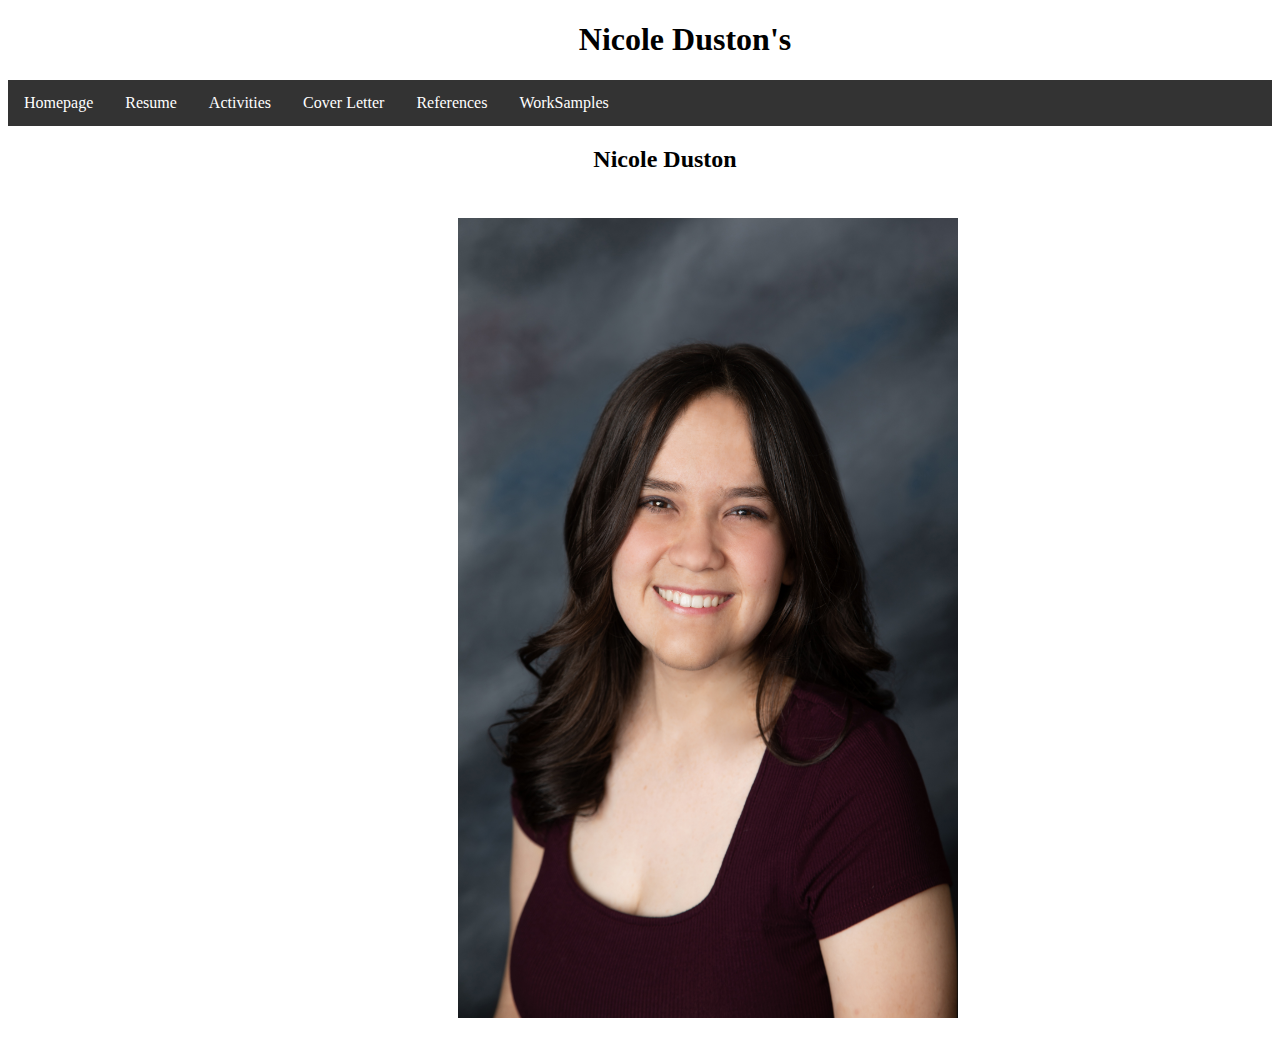
<file: index.html>
<!DOCTYPE html>
<html>
<head>
  

  <link rel="stylesheet" href="style.css">

  <style>
<link rel="stylesheet" href="style.css">



   

p1   {color: black;}
    
div {
  padding-top: 60px;
  padding-right: 30px;
  padding-bottom: 50px;
  padding-left: 30px;
}
</style>

<title>Nicole Duston</title>
</head>

<body>

<h1> Nicole Duston's </h1>
 
<! NAV VAR> 
 
<ul>
  <li><a href="index.html">Homepage</a></li>
  <li><a href="Resume.html">Resume </a></li>
   <li><a href="activities.html">Activities</a></li>
   <li><a href="coverletter.html">Cover Letter</a></li>
 <li><a href="ref.html">References </a></li>
   <li><a href="WorkSamples.html">WorkSamples</a></li>
          
                             
</ul>
  
  
        <h2> Nicole Duston </h2>
  
  <img src=" DustonNicole22269-012.jpg" alt="photo" width="500" height="800"style="vertical-align:middle;margin:25px 450px">



</body>
</html>
</file>
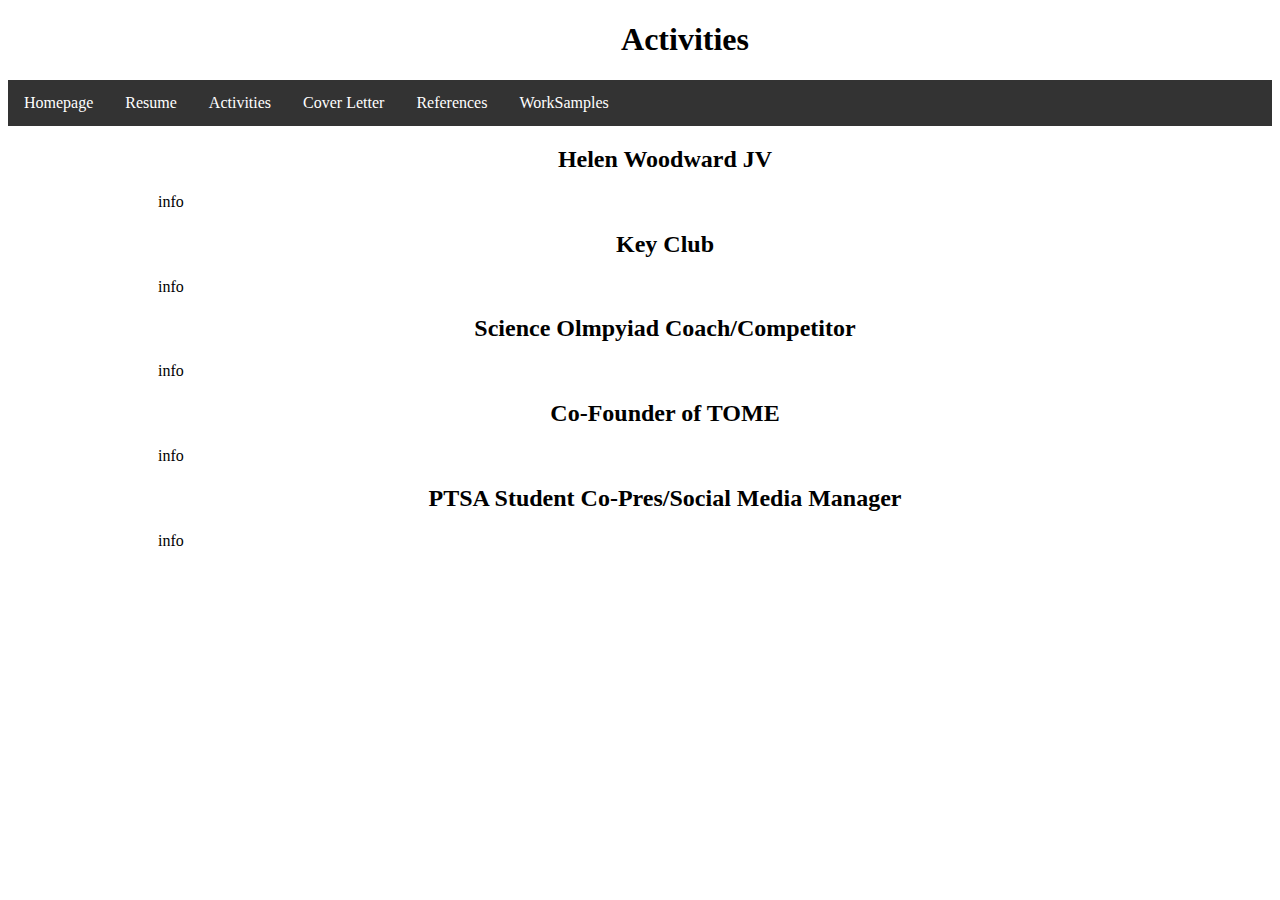
<file: activities.html>
<!DOCTYPE html>
<html>
<head>
  

  <link rel="stylesheet" href="style.css">

  <style>
<link rel="stylesheet" href="style.css">



   

p1   {color: black;}
    
div {
  padding-top: 60px;
  padding-right: 30px;
  padding-bottom: 50px;
  padding-left: 30px;
}
</style>

<title>Activities</title>
</head>

<body>

<h1> Activities</h1>
 
<! NAV VAR> 
 
<ul>
  <li><a href="index.html">Homepage</a></li>
  <li><a href="Resume.html">Resume </a></li>
   <li><a href="activities.html">Activities</a></li>
   <li><a href="coverletter.html">Cover Letter</a></li>
 <li><a href="ref.html">References </a></li>
   <li><a href="WorkSamples.html">WorkSamples</a></li>
          
                             
</ul>
  <h2> Helen Woodward JV  </h2>
  <p> info </p> 
<h2> Key Club  </h2>
  <p> info </p> 
  <h2> Science Olmpyiad Coach/Competitor </h2>
  <p> info </p> 
    <h2> Co-Founder of TOME </h2>
  <p> info </p>
    <h2> PTSA Student Co-Pres/Social Media Manager </h2>
  <p> info </p>
  
 
</body>
</file>
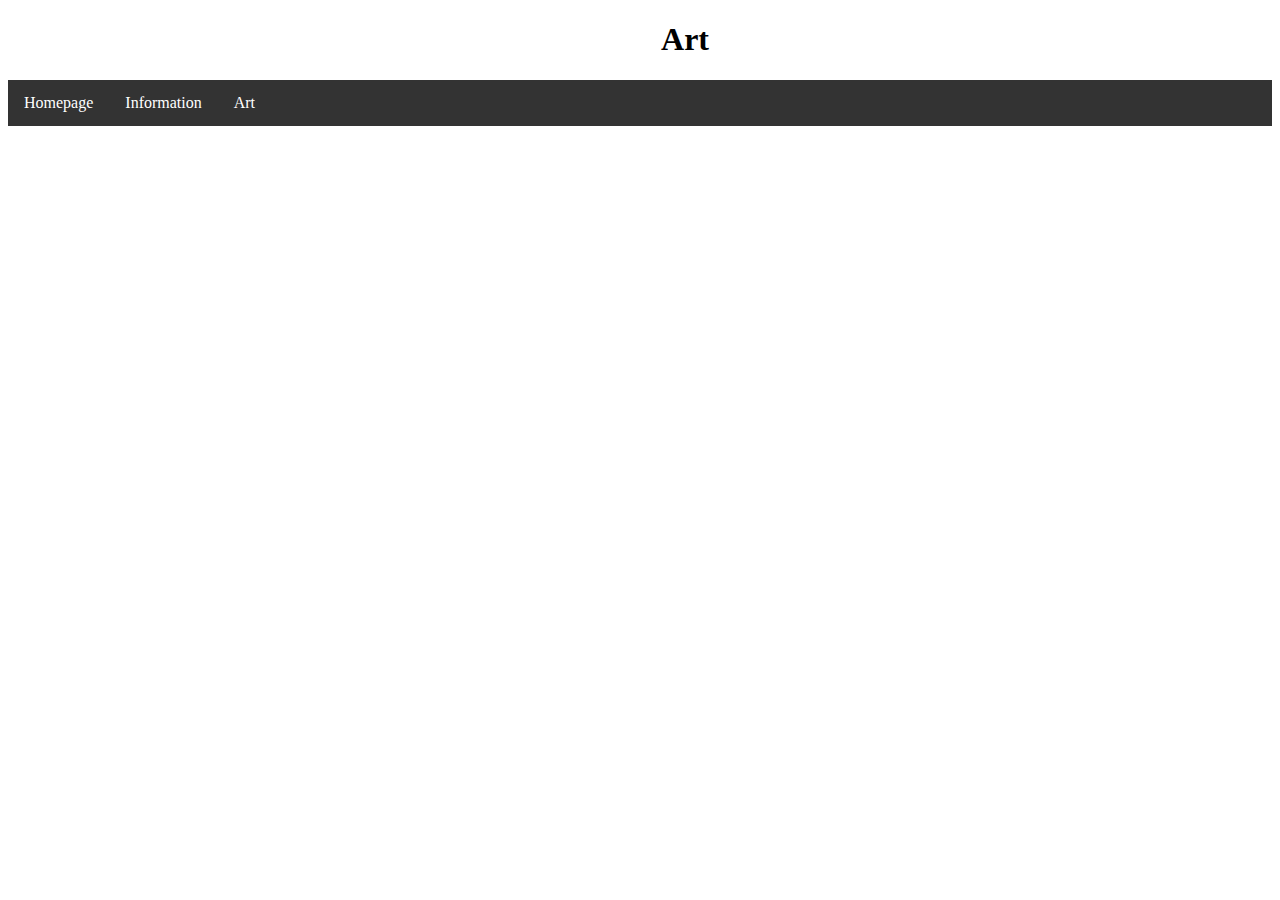
<file: art.html>
<!DOCTYPE html>
<html>
<head>
  

  <link rel="stylesheet" href="style.css">

  <style>
<link rel="stylesheet" href="style.css">



   

p1   {color: black;}
    
div {
  padding-top: 60px;
  padding-right: 30px;
  padding-bottom: 50px;
  padding-left: 30px;
}
</style>

<title>Nicole's Art</title>
</head>

<body>

<h1> Art</h1>

<! NAV VAR> 
 
<ul>
  <li><a href="index.html">Homepage</a></li>
  <li><a href="info.html">Information</a></li>
  <li><a href="art.html">Art</a></li>
                          
                             
</ul>

     


</body>
</html>
</file>
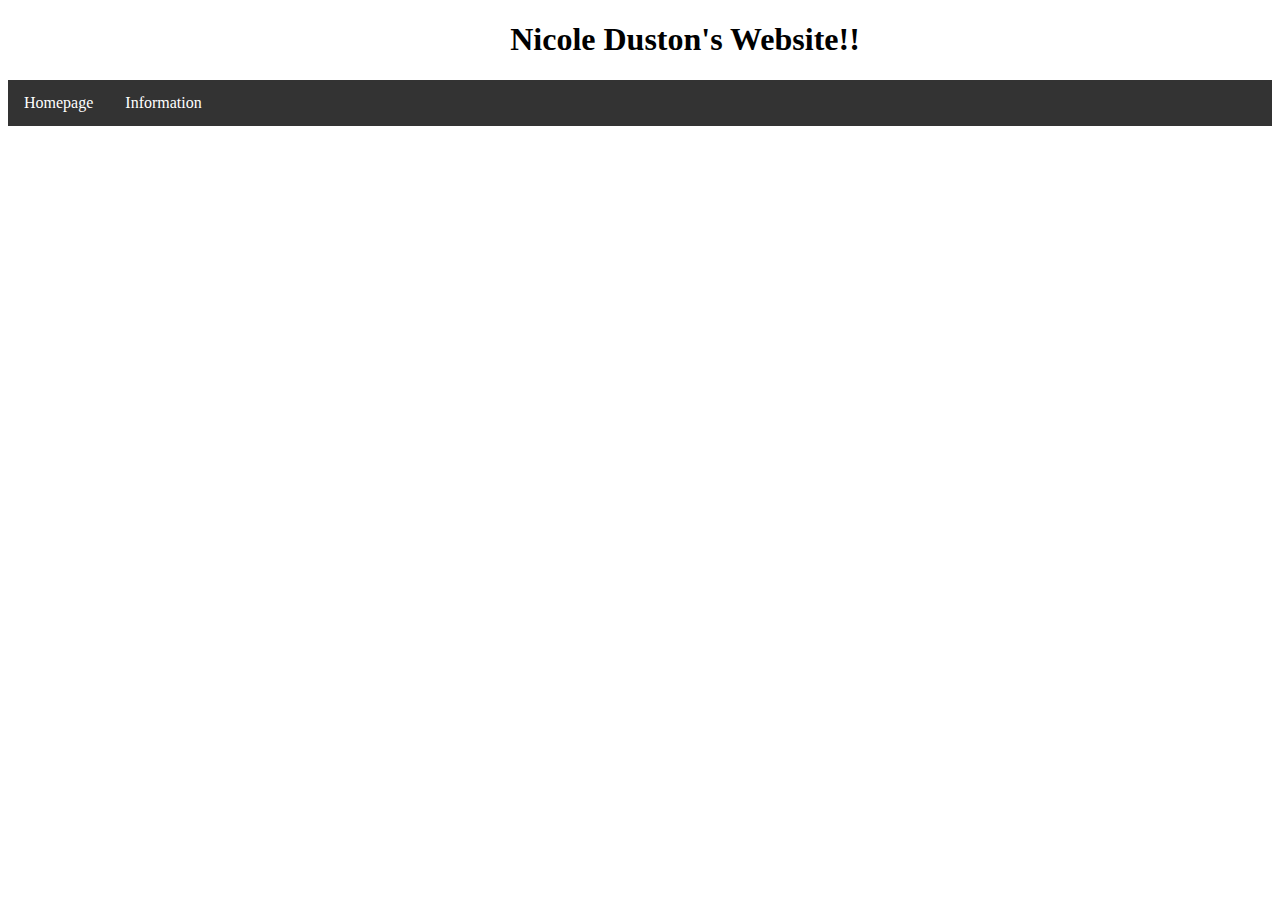
<file: hompage.html>
<!DOCTYPE html>
<html>
<head>
  

  <link rel="stylesheet" href="style.css">

  <style>
<link rel="stylesheet" href="style.css">



   

p1   {color: black;}
    
div {
  padding-top: 60px;
  padding-right: 30px;
  padding-bottom: 50px;
  padding-left: 30px;
}
</style>

<title>Nicole Duston Website</title>
</head>

<body>

<h1> Nicole Duston's Website!!</h1>

<! NAV VAR> 
 
<ul>
  <li><a href="home.html">Homepage</a></li>
  <li><a href="info.html">Information</a></li>

                          
                             
</ul>




</body>
</html>
</file>
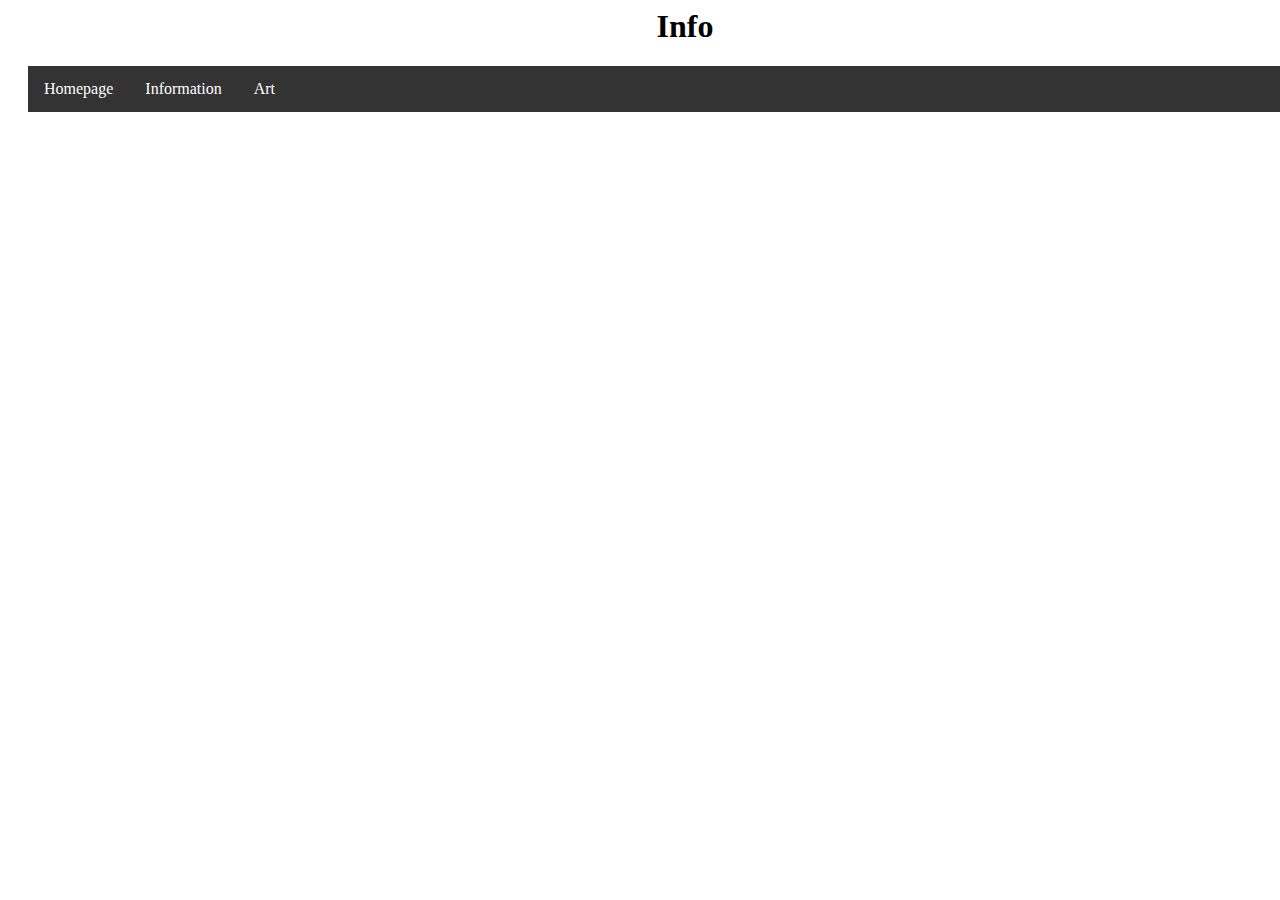
<file: info.html>
<html>
<head>
  

  <link rel="stylesheet" href="style.css">

  <style>
<link rel="stylesheet" href="style.css">



   

p1   {color: black;}
    
div {
  padding-top: 60px;
  padding-right: 30px;
  padding-bottom: 50px;
  padding-left: 30px;
}
</style>

<title>Info</title>
</head>

<body>

<h1> Info </h1>

<! NAV VAR> 
 
<ul>
  <li><a href="index.html">Homepage</a></li>
  <li><a href="info.html">Information</a></li>
  <li><a href="art.html">Art</a></li>
                          
                             
</ul>

     


</body>
</html>
</file>
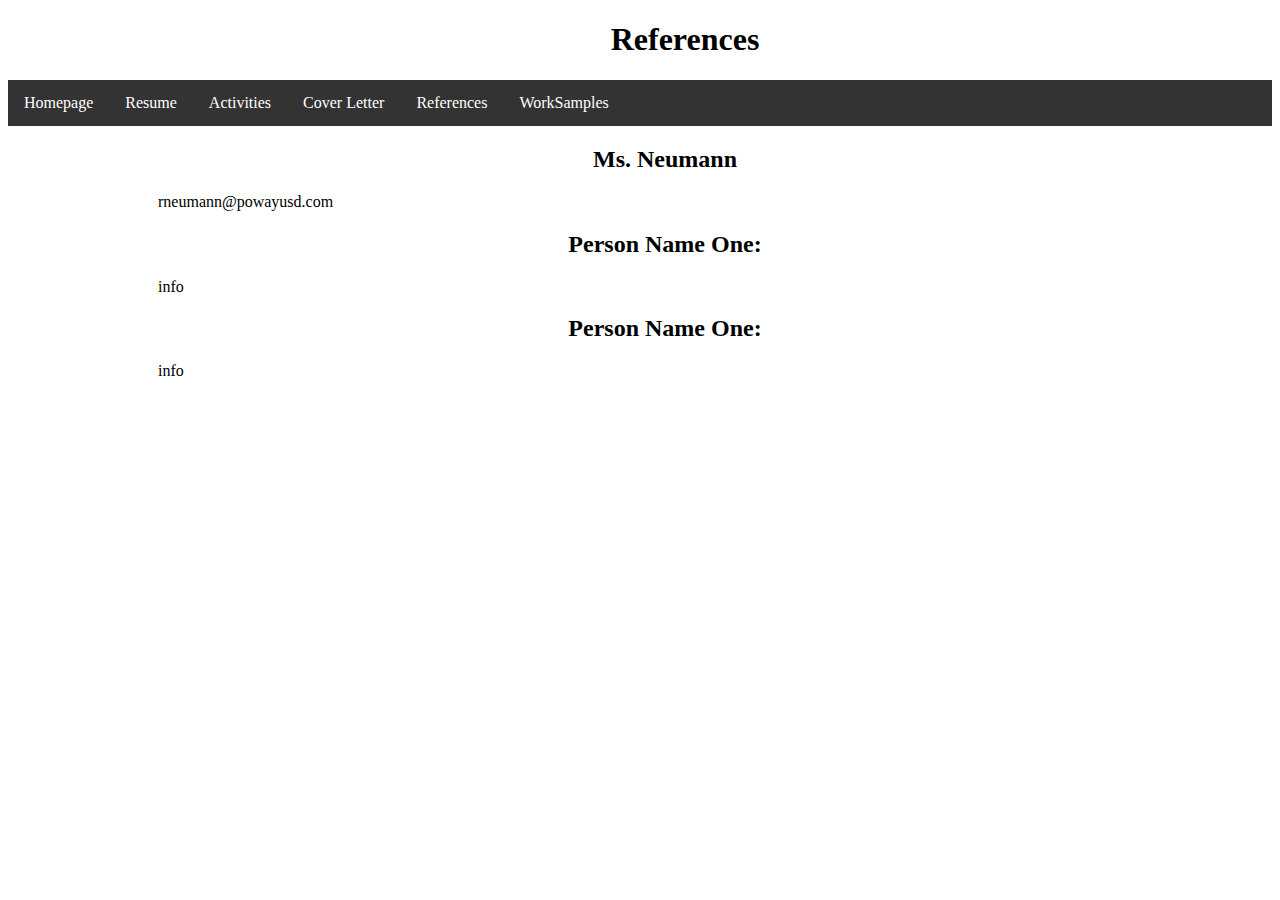
<file: ref.html>
<!DOCTYPE html>
<html>
<head>
  

  <link rel="stylesheet" href="style.css">

  <style>
<link rel="stylesheet" href="style.css">



   

p1   {color: black;}
    
div {
  padding-top: 60px;
  padding-right: 30px;
  padding-bottom: 50px;
  padding-left: 30px;
}
</style>

<title>References</title>
</head>

<body>

<h1>References</h1>
 
<! NAV VAR> 
 
<ul>
  <li><a href="index.html">Homepage</a></li>
  <li><a href="Resume.html">Resume </a></li>
   <li><a href="activities.html">Activities</a></li>
   <li><a href="coverletter.html">Cover Letter</a></li>
 <li><a href="ref.html">References </a></li>
   <li><a href="WorkSamples.html">WorkSamples</a></li>
          
                             
</ul>
  <h2> Ms. Neumann</h2>
  <p> rneumann@powayusd.com </p>
    <h2> Person Name One: </h2>
  <p> info </p>
    <h2> Person Name One: </h2>
  <p> info </p>

</body>
</file>
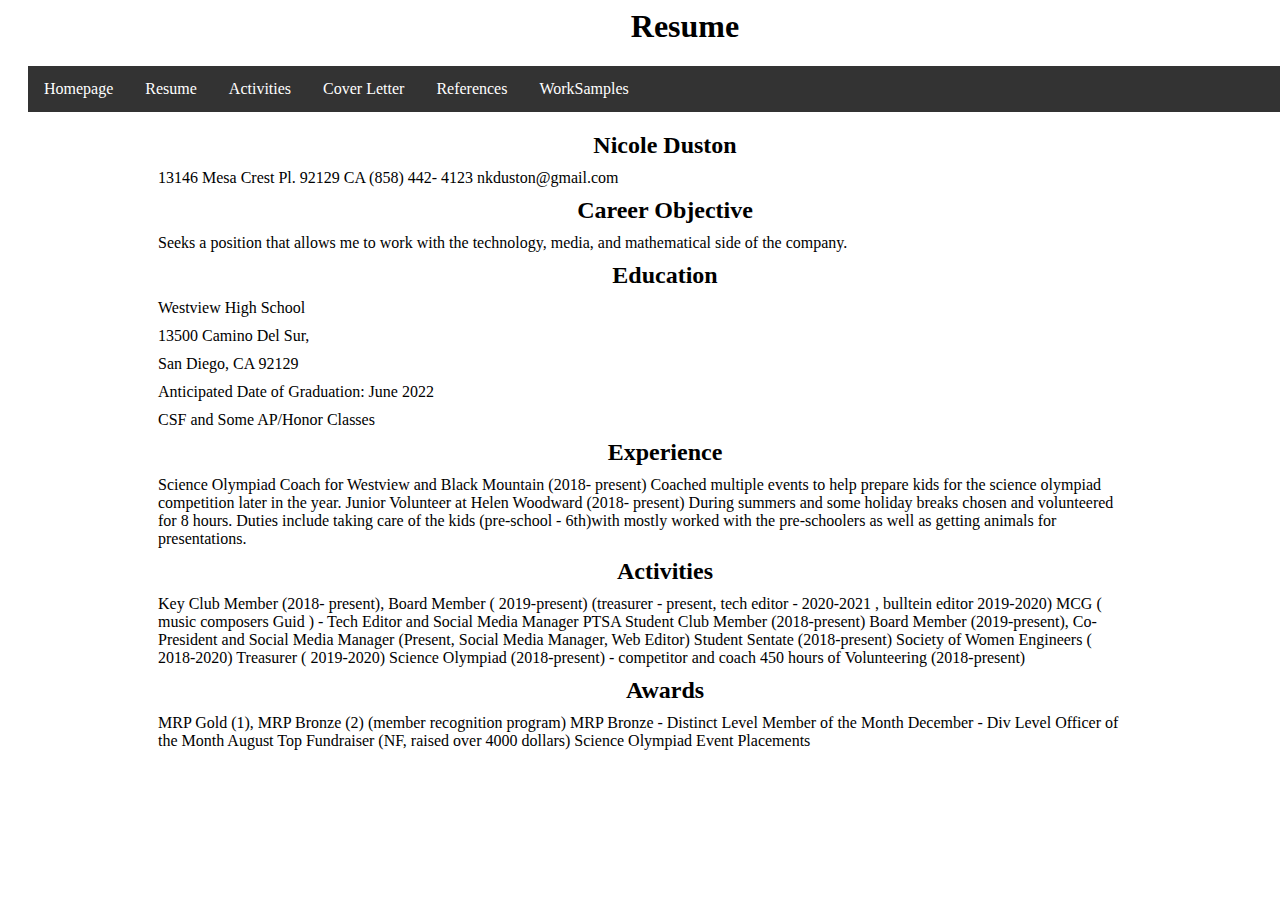
<file: Resume.html>
<html>
<head>
  

  <link rel="stylesheet" href="style.css">

  <style>
<link rel="stylesheet" href="style.css">



   
p1   {color: black;}
    
div {
  padding-top: 30px;
  padding-right: 30px;
  padding-bottom: 50px;
  padding-left: 30px;
}
</style>

<title>Resume</title>
</head>

<body>

<h1> Resume </h1>

<! NAV VAR> 
 
<ul>
  <li><a href="index.html">Homepage</a></li>
  <li><a href="Resume.html">Resume </a></li>
   <li><a href="activities.html">Activities</a></li>
   <li><a href="coverletter.html">Cover Letter</a></li>
 <li><a href="ref.html">References </a></li>
   <li><a href="WorkSamples.html">WorkSamples</a></li>
          
                             
</ul>


  <h2> Nicole Duston </h2> 

<p> 13146 Mesa Crest Pl. 92129 CA
(858) 442- 4123
nkduston@gmail.com </p>

  <h2> Career Objective </h2> 

<p> 
Seeks a position that allows me to work with the technology, media, and mathematical side of the company. </p> 	
  <h2> Education </h2> 


  <p> Westview High School </p>
  <p> 13500 Camino Del Sur, </p>
 <p> San Diego, CA 92129  </p>
 <p>Anticipated Date of Graduation: June 2022 </p>
 <p>CSF and Some AP/Honor Classes </p> 
<h2>Experience </h2> 

<p> Science Olympiad Coach  for Westview and Black Mountain (2018- present) 
Coached multiple events to help prepare kids for the science olympiad competition later in the year.
Junior Volunteer at Helen Woodward (2018- present) 
During summers and some holiday breaks chosen and volunteered for 8 hours. Duties include taking care of the kids (pre-school - 6th)with mostly worked with the pre-schoolers as well as getting animals for presentations.  </p> 
<h2>Activities </h2> 

<p> Key Club Member (2018- present), Board Member ( 2019-present) (treasurer - present, tech editor - 2020-2021 , bulltein editor 2019-2020)
MCG ( music composers Guid ) - Tech Editor and Social Media Manager 
PTSA Student Club Member (2018-present) Board Member (2019-present), Co-President and Social Media Manager (Present, Social Media Manager, Web Editor) 
Student Sentate (2018-present)
Society of Women Engineers ( 2018-2020) Treasurer ( 2019-2020) 
Science Olympiad (2018-present) - competitor and coach 
450 hours of Volunteering (2018-present) </p>
<h2>Awards</h2> 

<p>MRP Gold (1), MRP Bronze (2) (member recognition program)
MRP Bronze - Distinct Level
Member of the Month December - Div Level
Officer of the Month August
Top Fundraiser (NF, raised over 4000 dollars)
Science Olympiad Event Placements </p>





</body>
</html>
</file>
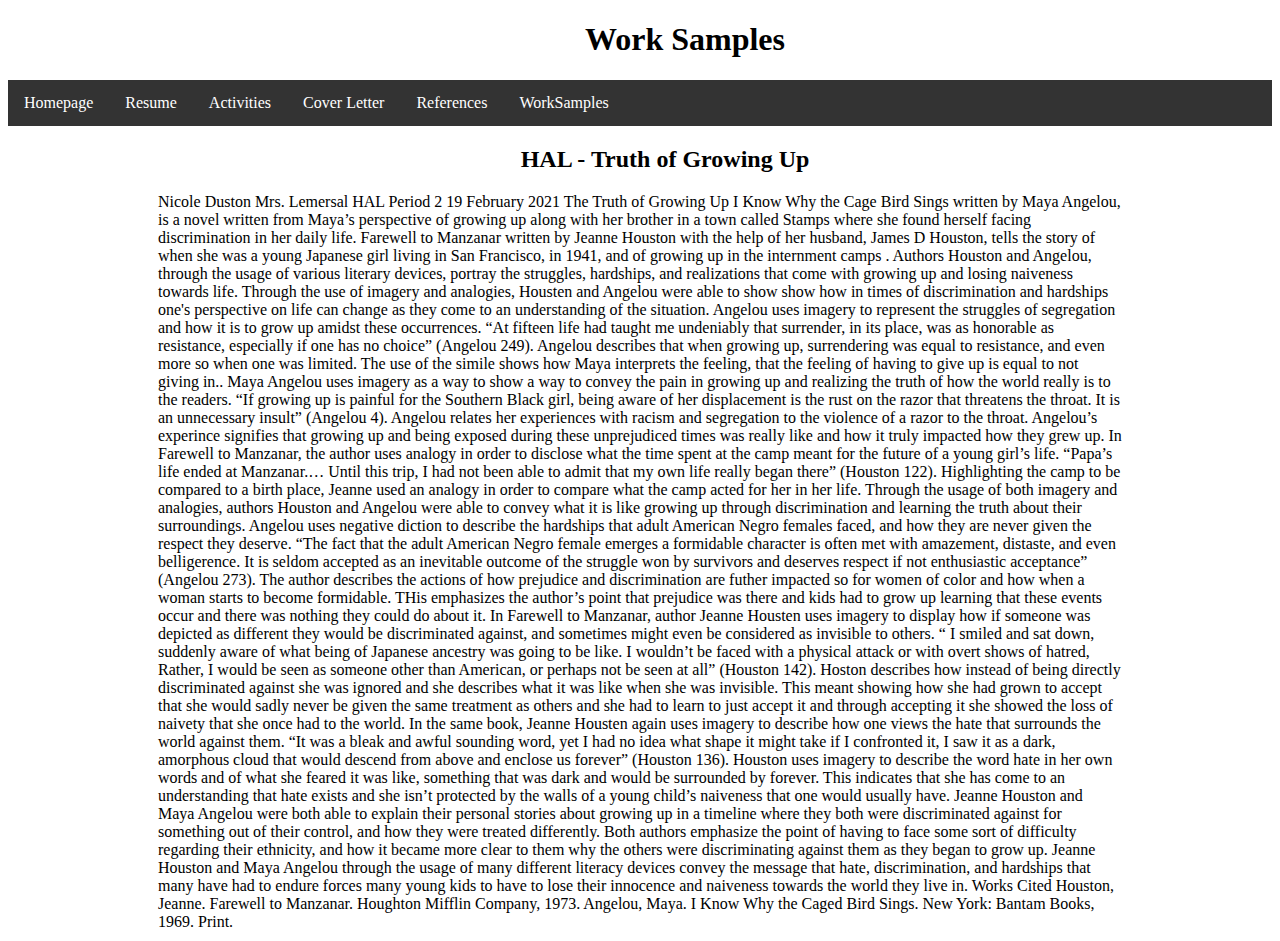
<file: WorkSamples.html>
<!DOCTYPE html>
<html>
<head>
  

  <link rel="stylesheet" href="style.css">

  <style>
<link rel="stylesheet" href="style.css">



   

p1   {color: black;}
    
div {
  padding-top: 60px;
  padding-right: 30px;
  padding-bottom: 50px;
  padding-left: 30px;
}
</style>

<title>Work Samples</title>
</head>

<body>

<h1> Work Samples </h1>
 
<! NAV VAR> 
 
<ul>
  <li><a href="index.html">Homepage</a></li>
  <li><a href="Resume.html">Resume </a></li>
   <li><a href="activities.html">Activities</a></li>
   <li><a href="coverletter.html">Cover Letter</a></li>
 <li><a href="ref.html">References </a></li>
   <li><a href="WorkSamples.html">WorkSamples</a></li>
          
                             
</ul>
  <h2> HAL - Truth of Growing Up </h2>
<p> Nicole Duston 
Mrs. Lemersal 
HAL
Period 2
19 February 2021 

The Truth of Growing Up 
 	
	I Know Why the Cage Bird Sings written by Maya Angelou, is a novel written from Maya’s perspective of growing up along with her brother in a town called Stamps where she found herself facing discrimination in her daily life. Farewell to Manzanar written by Jeanne Houston with the help of her husband, James D Houston, tells the story of when she was a young Japanese girl living in San Francisco, in 1941, and of growing up in the internment camps . Authors Houston and Angelou, through the usage of various literary devices, portray the struggles, hardships, and realizations that come with growing up and losing naiveness towards life. 
Through the use of imagery and analogies, Housten and Angelou were able to show show how in times of discrimination and hardships one's perspective on life can change as they come to an understanding of the situation. Angelou uses imagery to represent the struggles of segregation and how it is to grow up amidst these occurrences. “At fifteen life had taught me undeniably that surrender, in its place, was as honorable as resistance, especially if one has no choice” (Angelou 249). Angelou describes that when growing up, surrendering was equal to resistance, and even more so when one was limited. The use of the simile shows how Maya interprets the feeling, that the feeling of having to give up is equal to not giving in.. Maya Angelou uses imagery as a way to show a way to convey the pain in growing up and realizing the truth of how the world really is to the readers. “If growing up is painful for the Southern Black girl, being aware of her displacement is the rust on the razor that threatens the throat. It is an unnecessary insult” (Angelou 4). Angelou relates her experiences with racism and segregation to the violence of a razor to the throat. Angelou’s experince signifies that growing up and being exposed during these unprejudiced times was really like and how it truly impacted how they grew up.  In Farewell to Manzanar, the author uses analogy in order to disclose what the time spent at the camp meant for the future of a young girl’s life. “Papa’s life ended at Manzanar.… Until this trip, I had not been able to admit that my own life really began there” (Houston  122).  Highlighting the camp to be compared to a birth place, Jeanne used an analogy in order to compare what the camp acted for her in her life. 
Through the usage of both imagery and analogies, authors Houston and Angelou were able to convey what it is like growing up through discrimination and learning the truth about their surroundings. Angelou uses negative diction to describe the hardships that adult American Negro females faced, and how they are never given the respect they deserve. “The fact that the adult American Negro female emerges a formidable character is often met with amazement, distaste, and even belligerence. It is seldom accepted as an inevitable outcome of the struggle won by survivors and deserves respect if not enthusiastic acceptance” (Angelou 273). The author describes the actions of how prejudice and discrimination are futher impacted so for women of color and how when a woman starts to become formidable. THis emphasizes the author’s point that prejudice was there and kids had to grow up learning that these events occur and there was nothing they could do about it. In Farewell to Manzanar, author Jeanne Housten uses imagery to display how if someone was depicted as different they would be discriminated against, and sometimes might even be considered as invisible to others.  “ I smiled and sat down, suddenly aware of what being of Japanese ancestry was going to be like. I wouldn’t be faced with a physical attack or with overt shows of hatred, Rather, I would be seen as someone other than American, or perhaps not be seen at all” (Houston  142). Hoston describes how instead of being directly discriminated against she was ignored and she describes what it was like when she was invisible. This meant showing how she had grown to accept that she would sadly never be given the same treatment as others and she had to learn to just accept it and through accepting it she showed the loss of naivety that she once had to the world. In the same book, Jeanne Housten again uses imagery to describe how one views the hate that surrounds the world against them. “It was a bleak and awful sounding word, yet I had no idea what shape it might take if I confronted it, I saw it as a dark, amorphous cloud that would descend from above and enclose us forever” (Houston 136). Houston uses imagery to describe the word hate in her own words and of what she feared it was like, something that was dark and would be surrounded by forever. This indicates that she has come to an understanding that hate exists and she isn’t protected by the walls of a young child’s naiveness that one would usually have.  
Jeanne Houston and  Maya Angelou were both able to explain their personal stories about growing up in a timeline where they both were discriminated against for something out of their control, and how they were treated differently. Both authors emphasize the point of having to face some sort of difficulty regarding their ethnicity, and how it became more clear to them why the others were discriminating against them as they began to grow up. Jeanne Houston and Maya Angelou through the usage of many different literacy devices convey the message that hate, discrimination, and hardships that many have had  to endure forces many young kids to have to lose their innocence and naiveness towards the world they live in.


Works Cited
Houston, Jeanne. Farewell to Manzanar. Houghton Mifflin Company, 1973.
Angelou, Maya. I Know Why the Caged Bird Sings. New York: Bantam Books, 1969. Print.
 

  </p>

</body>
</html>
</file>
<file: style.css>
body {
  background-color: white;
}
h1 {
  
  color: black;

  text-align: center;
  text-indent: 90px;
}
h2 {
  
  color: black;
  text-align: center;
  text-indent: 50px;
  margin: 10;
}
p {
 style="font-family:courier;
color: black;
  margin-top: 10px;
  margin-bottom: 10px;
  margin-right: 150px;
  margin-left: 150px;
 
}
/* The navigation menu */
ul {
  list-style-type: none;
  margin: 20;
  width: 100%; /* Full width */
  padding: 0;
  overflow: hidden;
  background-color: #333;
}

li {
  float: left;
}

li a {
  display: block;
  color: white;
  text-align:   right: 150px;
;
  padding: 14px 16px;
  text-decoration: none;
}

/* Change the link color to #111 (black) on hover */
li a:hover {
  background-color: #111;
}
</file>
